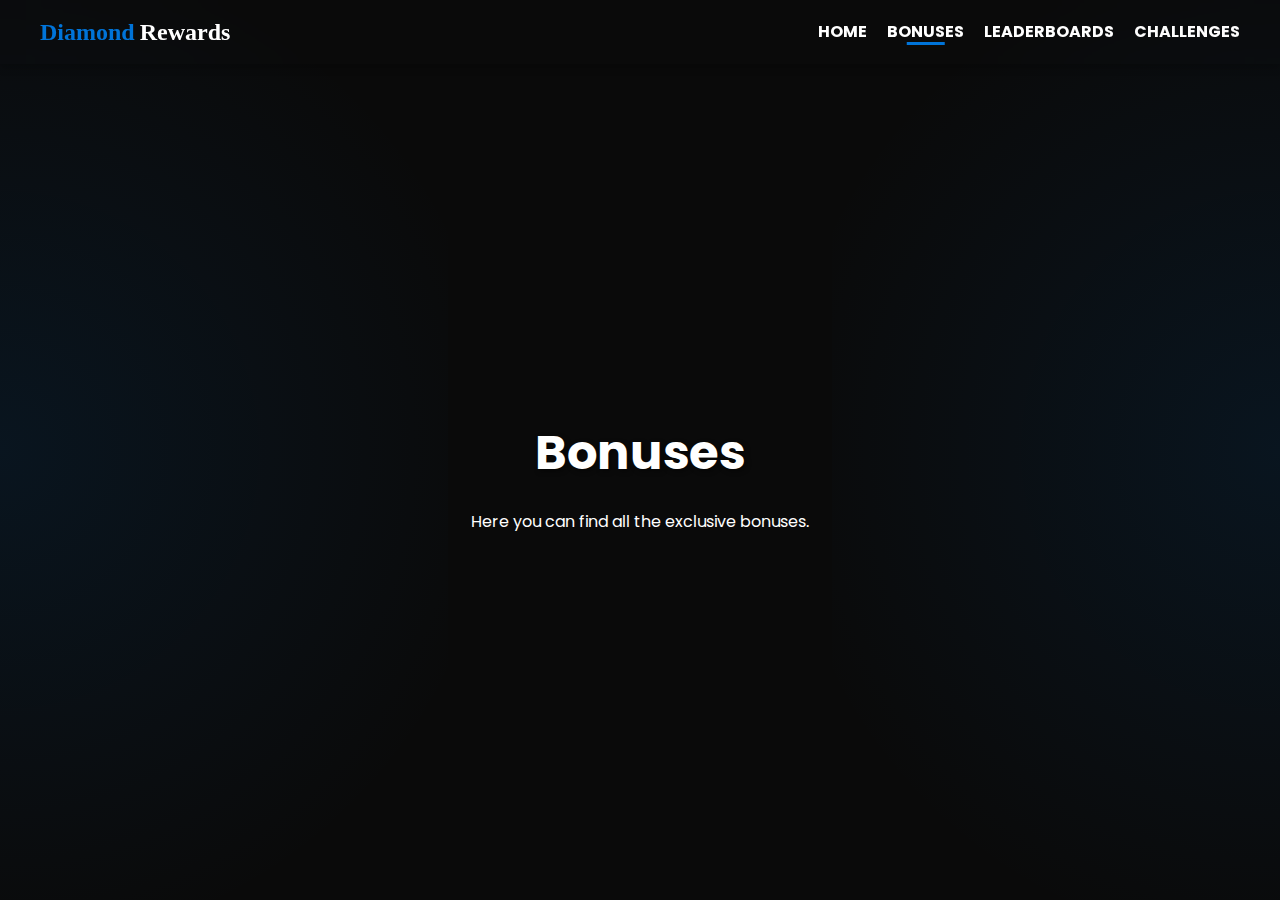
<file: bonuses.html>
<!DOCTYPE html>
<html lang="en">
<head>
    <meta charset="UTF-8">
    <meta name="viewport" content="width=device-width, initial-scale=1.0">
    <title>Bonuses - Your Website</title>
    <link href="https://fonts.googleapis.com/css2?family=Poppins:wght@400;700&display=swap" rel="stylesheet">
    <link rel="stylesheet" href="styles.css">
</head>
<body>
    <nav>
        <div class="logo">
            <a href="index.html"><span class="logo-text"><span class="diamond">Diamond</span> <span class="rewards">Rewards</span></span></a>
        </div>
        <div class="nav-links">
            <a href="index.html" class="nav-link">HOME</a>
            <a href="bonuses.html" class="nav-link active">BONUSES</a>
            <a href="#" class="nav-link">LEADERBOARDS</a>
            <a href="#" class="nav-link">CHALLENGES</a>
        </div>
    </nav>

    <!-- Main Section -->
    <section class="main-section">
        <h1>Bonuses</h1>
        <p>Here you can find all the exclusive bonuses.</p>
    </section>

    <script src="https://cdnjs.cloudflare.com/ajax/libs/gsap/3.11.4/gsap.min.js"></script>
    <script src="main.js"></script>
</body>
</html>
</file>
<file: styles.css>
/* Reset some common elements to ensure clean styling */
* {
    margin: 0;
    padding: 0;
    box-sizing: border-box;
}

html {
    scroll-behavior: smooth;
}

body {
    font-family: 'Poppins', sans-serif;
    background-color: #0a0a0a;
    color: white;
    margin: 0;
    padding: 0;
}

nav {
   
    backdrop-filter: blur(10px); /* Blur the elements behind the navbar */
    padding: 15px 40px;
    display: flex;
    justify-content: space-between; /* Space between the logo and links */
    align-items: center; /* Vertically center the content */
    position: fixed; /* Changed from sticky to fixed */
    top: 0;
    width: 100%; /* Ensure the navbar takes the full width of the viewport */
    z-index: 1000; /* Ensure the navbar stays on top */
    box-shadow: 0 4px 8px rgba(0, 0, 0, 0.2);
}

.nav-links {
    display: flex;
    gap: 20px;
    align-items: center; /* Ensure links are centered vertically */
}



nav a {
    color: white;
    text-decoration: none;
    font-weight: bold;
    font-size: 1rem;
    position: relative;
    line-height: 1; /* Adjust line-height to avoid text overflow */
    padding: 5px 0; /* Adding padding to create space above and below the text */
}

nav a:hover {
    color: rgb(180, 178, 178);
}

nav a::after {
    content: '';
    position: absolute;
    left: 50%;
    bottom: 0;
    height: 3px;
    width: 50%; /* Half the width of the text */
    background-color: transparent;
    transform: translateX(-50%);
    transition: background-color 0.3s;
}

nav a.active::after {
    background-color: #0074D9; /* Blue underline for active link */
}

.logo {
    display: flex;
    align-items: center; /* Ensure the logo is centered vertically */
}

.logo-img {
    height: 30px;
}

/* Adjust the logo text size specifically in the nav */
nav .logo-text {
    font-size: 1.5rem;
}

/* Logo Text Styling for both sections */
.logo-text {
    font-weight: bold;
}

.diamond {
    color: #0074D9;
    font-family: 'Pacifico', cursive;
}

.rewards {
    color: white;
    font-family: 'Pacifico', cursive;
}

/* Main Section Styling */
.main-section, .bonuses-section, .leaderboards-section, .challenges-section {
    display: flex;
    flex-direction: column;
    align-items: center;
    justify-content: center;
    height: 100vh; /* Full viewport height for each section */
    text-align: center;
    color: white;
    
}

.main-section {
    position: relative; /* Ensure the pseudo-elements are positioned relative to this section */
    display: flex;
    flex-direction: column;
    align-items: center;
    justify-content: center;
    height: 100vh; /* Full viewport height */
    text-align: center;
    color: white;
    padding-top: 70px; /* Adjust based on the height of your navbar */
    overflow: hidden; /* Prevent the glow from affecting other sections */
}

.main-section::before, .main-section::after {
    content: "";
    position: absolute;
    top: 0;
    bottom: 0;
    width: 35%; /* Take up half the screen on each side */
    background: radial-gradient(circle at left, rgba(0, 116, 217, 0.1), transparent 80%); /* Circular gradient */
    z-index: 1;
    pointer-events: none; /* Ensure it doesn't interfere with other elements */
}

.main-section::after {
    right: 0;
    transform: scaleX(-1); /* Mirror the gradient for the right side */
}

.main-section::before {
    left: 0;
}



.stefan {
    width: 1px;
    height: 1px;
}

.main-section h1, .bonuses-section h1, .leaderboards-section h1, .challenges-section h1 {
    font-size: 3rem;
    margin-bottom: 20px;
    text-shadow: 2px 2px 5px rgba(0, 0, 0, 0.5);
}

.main-section p, .bonuses-section p, .leaderboards-section p, .challenges-section p {
    font-size: 1rem;
    max-width: 600px;
}

/* Buttons on main section */

.button-section {
    display: flex;
    justify-content: center;
    gap: 20px;
    margin-top: 50px;
}

.custom-button,
.custom-button-2 {
    background: linear-gradient(180deg, #0074D9 0%, #02305e 100%);
    color: white;
    font-weight: bold;
    padding: 13px 27px;
    border-radius: 4px;
    width: 180px;
    text-decoration: none;
    box-shadow: 0 4px 8px rgba(0, 0, 0, 0.2);
    transition: background 0.3s ease, box-shadow 0.3s ease, outline 0.3s ease;
    outline: 2px solid transparent; /* Use outline instead of border to avoid affecting button size */
}

.custom-button-2 {
    background: rgba(0, 0, 0, 0.4); /* Black background with opacity */
    transition: background 0.3s ease, box-shadow 0.3s ease, outline 0.3s ease;
}

.custom-button-2:hover {
    outline-color: #0074D9; /* Change outline color on hover */
    transition: background 0.3s ease, box-shadow 0.3s ease, outline 0.3s ease;
}

.custom-button:hover {
    background: transparent;
    outline: 2px solid #0074D9; /* Outline on hover instead of border */
    transition: background 0.3s ease, box-shadow 0.3s ease, outline 0.3s ease;
}





/* Claim Bonuses Section */
.claim-bonuses-section {
    display: flex;
    flex-direction: column;
    align-items: center;
    margin-top: 250px;
    margin-bottom: -150px; /* Adjust the margin to position just below the buttons */
}


.claim-bonuses-section .claim-bonuses-text {
    color: white;
    font-weight: bold;
    margin-bottom: 20px; /* Reduce margin to bring text closer to the arrow */
    font-size: 0.8rem;
}











/* BONUS SECTION */


.bonuses-section {
    position: relative; /* Ensure the pseudo-elements are positioned relative to this section */
    background-color: #0a0a0a; /* Dark background */
    color: white;
    padding-top: 100px; /* Ensure the title is aligned at the top with some padding */
    padding-bottom: 60px; /* Padding at the bottom of the section */
    overflow: hidden; /* Prevent the glow from affecting other sections */
    border-top: 1px solid rgb(71, 4, 4);
}

.bonuses-section::before, .bonuses-section::after {
    content: "";
    position: absolute;
    top: 0;
    bottom: 0;
    width: 35%; /* Take up half the screen on each side */
    background: radial-gradient(circle at left, rgba(217, 0, 0, 0.1), transparent 80%); /* Circular gradient */
    z-index: 1;
    pointer-events: none; /* Ensure it doesn't interfere with other elements */
}

.bonuses-section::after {
    right: 0;
    transform: scaleX(-1); /* Mirror the gradient for the right side */
}

.bonuses-section::before {
    left: 0;
}


.bonuses-title-container {
    position: absolute;
    top: 0;
    left: 50%;
    transform: translateX(-50%);
    background-color: #0a0a0a;
    padding: 20px;
    width: 100%;
    text-align: center;
    
}
.bonuses-title {
    font-size: 2.5rem;
    color: #00aaff;
    font-family: 'Pacifico', cursive;
    margin: 0;
    margin-top: 50px;
    
}



.bonuses-title-container p {
    font-size: 1.2rem;
    color: #ffffff;
    margin-top: 10px;
    margin-bottom: 20px;
    text-align: center; /* Explicitly center the subtitle text */
    max-width: 100%; /* Ensure no width restrictions are applied */
    width: fit-content;
    margin-left: auto;
    margin-right: auto; /* Center the block-level element */
}

.bonuses-cards {
    display: flex;
    justify-content: space-around;
    gap: 20px;
    margin-top: 150px; /* Ensure space between title and cards */
    z-index: 2;
}

.bonus-card {
    background-color: #1a1a1a;
    border-radius: 10px;
    padding: 20px;
    width: 300px; /* Adjust the width as necessary */
    height: 350px;
    box-shadow: 0 4px 8px rgba(0, 0, 0, 0.2);
    text-align: left;
    position: relative;
    font-family: 'Poppins', sans-serif; /* Ensure consistent font usage */
    display: flex;
    flex-direction: column;
    justify-content: space-between;
    align-items: center; /* Center all content horizontally */
}

.bonus-card img {
    width: 100%; /* This ensures that the image fills the container but doesn't exceed its size */
    max-width: 200px; /* Adjust image size */
    margin-bottom: 20px;
    height: auto; /* Maintain the aspect ratio */
}

.clash-img {
    width: 182px !important; /* Set the width explicitly */
    margin-top: 12px;
    height: auto; /* Ensure the aspect ratio is maintained */
}

.rain-img {
    margin-bottom: 11px !important;
}

.bonus-card h3 {
    font-size: 1.3rem;
    color: #ffffff;
    margin-bottom: 10px;
    text-transform: uppercase; /* Capitalize text */
    font-weight: 600;
    text-align: center; /* Center the title text */
}

.bonus-list {
    list-style-type: none;
    padding: 16px;
    margin: 0;
    text-align: left;
    font-size: 0.9rem; /* Slightly smaller text */
    background-color: #111111;

    border-radius: 16px;
    width: 100%; /* Adjust the width as necessary to be centered */;
    display: flex;
    flex-direction: column;
    align-items: flex-start; /* Align list items to the left */
    margin-left: auto;
    margin-right: auto; /* Center the background container */
}

.bonus-list li {
    margin-bottom: 10px;
    color: #ffffff;
    line-height: 1.5;
    font-size: 0.8rem;
    display: flex;
    align-items: center;
    justify-content: flex-start; /* Align the content of each list item to the left */
}

.bonus-list li::before {
    content: '»'; /* Add custom bullet */
    margin-right: 10px;
    color: #f10f0f; /* Bullet color */
}


.claim-button {
    background-color: #ff0000;
    color: #000000;
    padding: 12px 20px;
    border-radius: 5px;
    text-decoration: none;
    font-weight: bold;
    display: block;
    transition: background-color 0.3s ease;
    text-align: center;
    width: 100%; /* Make the button take full width */
    box-sizing: border-box; /* Include padding in the width */
    margin-top: 20px; /* Ensure some space between list and button */
    border: 1px solid transparent;
    transition: 0.3s ease;

}

.claim-button:hover {
    border: 1px solid rgb(255, 0, 0);
    background: transparent;
    color: white;    
    transition: 0.3s ease;
}










.arrow-container {
    display: flex;
    justify-content: center;
    align-items: center;
}

.arrow-circle {
    width: 60px;
    height: 60px;
    border-radius: 50%;
    background-color: rgba(0, 0, 0, 0.5);
    display: flex;
    justify-content: center;
    align-items: center;
    position: relative;
    box-shadow: 0 4px 8px rgba(0, 0, 0, 0.2);
    animation: bounce 1.5s infinite;
    border: 1px solid white;
}

.arrow-down {
    display: block;
    width: 15px;
    height: 15px;
    border-bottom: 3px solid white;
    border-right: 3px solid white;
    transform: rotate(45deg);
    margin-bottom: 2px;
}

/* Bounce animation */
@keyframes bounce {
    0%, 20%, 50%, 80%, 100% {
        transform: translateY(0);
    }
    40% {
        transform: translateY(-10px);
    }
    60% {
        transform: translateY(-5px);
    }
}






/* General styles for the leaderboard */





header {
    text-align: center;
    margin-bottom: 20px;
}

h1 {
    font-size: 2.5rem;
    margin: 20px 0 10px;
}

p {
    font-size: 1rem;
    margin-bottom: 40px;
}

.leaderboard-section {
    display: flex;
    justify-content: center;
    align-items: center;
    flex-direction: column;
    padding: 20px;
}

.leaderboard-container {
    width: 100%;
    max-width: 1300px;
}

/* New Leaderboard Headers Styling */
.leaderboard-headers {
    display: flex;
    justify-content: space-between;
    padding: 10px 20px;
    background-color: #1a1a1a;
    color: white;
    font-weight: bold;
    border-radius: 5px;
    margin-bottom: 15px; /* Space between headers and items */
    box-shadow: 0 4px 8px rgba(0, 0, 0, 0.2);
}

.header-rank, .header-name, .header-wagered, .header-prize {
    width: 100px;
    text-align: center;
    flex: 1;
}

.header-rank {
    flex: 0.5; /* Smaller width for the rank column */
}

.header-name {
    flex: 2; /* Wider for the name */
}

.header-wagered, .header-prize {
    flex: 1; /* Equal width for wagered and prize */
}

.top-users-container {
    display: flex;
    justify-content: center;
    align-items: flex-end;
    margin-bottom: 40px;
    gap: 20px;
}

.top-user {
    background-color: #1a1a1a;
    border-radius: 10px;
    text-align: center;
    padding: 20px;
    position: relative;
    box-shadow: 0 4px 8px rgba(0, 0, 0, 0.2);
    width: 220px;
    height: 300px;
    display: flex;
    flex-direction: column;
    justify-content: space-between;
    align-items: center;
}

.top-user.first {
    transform: scale(1.1);
    z-index: 2;
}

.top-user.second, .top-user.third {
    transform: scale(0.9);
}

.top-user h2 {
    font-size: 1.5rem;
    margin-bottom: 10px;
}

.top-user .wagered, .top-user .prize {
    font-size: 1.2rem;
    font-weight: bold;
}

.top-user.first .prize {
    color: gold;
}

.top-user.second .prize {
    color: silver;
}

.top-user.third .prize {
    color: #cd7f32; /* Bronze */
}

/* Leaderboard styles */
#leaderboard {
    list-style-type: none;
    padding: 0;
    margin: 0;
}

.leaderboard-item {
    display: flex;
    justify-content: space-between;
    align-items: center;
    padding: 15px 20px; /* Updated padding */
    background-color: #1a1a1a; /* Dark background */
    border-radius: 10px; /* Round the corners */
    margin-bottom: 10px; /* Space between items */
    box-shadow: 0 4px 8px rgba(0, 0, 0, 0.2); /* Subtle shadow */
    transition: transform 0.2s ease; /* Add hover effect */
}

.leaderboard-item:hover {
    transform: translateY(-5px); /* Hover effect */
}

.leaderboard-item .rank {
    flex: 0.5; /* Smaller width for the rank column */
    text-align: center; /* Centered text */
    font-weight: bold; /* Bold rank */
    color: #ffcc00; /* Gold color for the rank */
}

.leaderboard-item .avatar {
    margin-right: 20px; /* Adds 20px space between the avatar and the name */
}

.leaderboard-item .avatar img {
    width: 50px; /* Larger avatar */
    height: 50px; /* Consistent height */
    border-radius: 50%; /* Make avatar circular */
}

.leaderboard-item .name {
    flex: 2; /* Wider for the name */
    text-align: left; /* Left align name */
    color: white; /* White text color */
}

.leaderboard-item .wagered, .leaderboard-item .prize {
    flex: 1; /* Equal width for wagered and prize */
    text-align: center; /* Centered text */
    font-weight: bold; /* Bold text */
    color: #ffcc00; /* Gold color for values */
}





/* floating items */

.floating-image {
    position: absolute;
    background-size: cover;
    background-position: center;
    width: 150px; 
    height: 150px; 
    z-index: 0; 
    pointer-events: none; 
    animation: float 5s infinite ease-in-out; 
    
}
/* 
.image-1 {
    top: 15%;
    left: 5%;
    background-image: url('images/float-image-1.png');
    filter: drop-shadow(0 0 50px rgba(255, 255, 255, 0.2));
}

.image-2 {
    top: 10%;
    right: 40%;
    background-image: url('images/float-image-2.png'); 
}

.image-3 {
    bottom: 15%;
    left: 10%;
    background-image: url('images/float-image-2.png');
}

.image-4 {
    top: 40%;
    right: 15%;
    background-image: url('images/float-image-3.png'); 
}

.image-5 {
    bottom: 10%;
    right: 30%;
    background-image: url('images/float-image-1.png'); 
} */

@keyframes float {
    0% {
        transform: translateY(0);
    }
    50% {
        transform: translateY(-20px);
    }
    100% {
        transform: translateY(0);
    }
}
</file>
